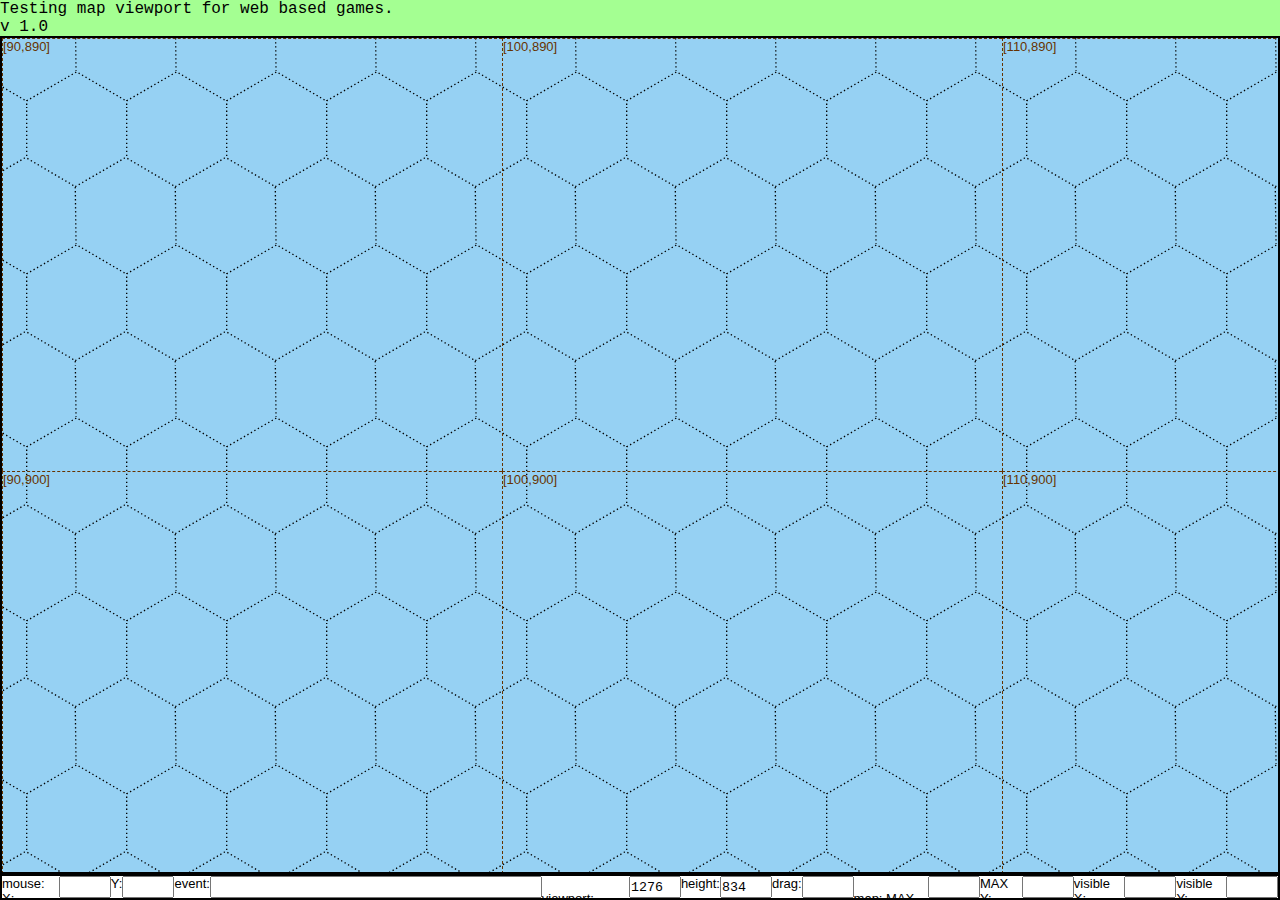
<file: index.html>
<!doctype html>
<head>
  <meta name="viewport" content="width=device-width, initial-scale=1">
  <meta charset="utf-8"/>

<link rel="stylesheet" href="css\scrollingmaptest.css" type="text/css">

<script type="module" src="js\gameapp.mjs"></script>
<!--script type="text/javascript" src="js\utility.js"></script-->
<!--script type="text/javascript" src="js\isiegeajax.js"></scrip-->
<!--script type="text/javascript" src="js\viewport.js"></script-->
<!--script type="text/javascript" src="js\mapobject.js"></script>
<script type="text/javascript" src="js\mapgridobject.js"></script>
<script type="text/javascript" src="js\mapcoordinatesystem.js"></script-->


</head>
<body>

<div id="parentContainer">
  <div id="introductionContainer">
    <p>
      Testing map viewport for web based games.  
    </p>
    <p>v 1.0</p>
  </div>  

  <div id="mapViewportContainer">
    <div id="mapViewport" class="mapviewport" oncontextmenu="return false;" >
      <div id="mapLoading" class="viewportsplash">L o a d i n g</div>
      <div id="hexTray" class="visiblemap"></div>
      <div id="seaTray" class="visiblemap"></div>
    </div> <!-- viewport -->
  </div>

  <div id="debugViewportContainer" class="debug">
    mouse: X:<input size='5' id='mouseDebugX'/> Y:<input size='5' id='mouseDebugY'/> event:<input size='40' id='mouseDebugEvent'/></br>
    viewport: width:<input size='5' id='debugViewportWidth'/>  height:<input size='5' id='debugViewportHeight'/> drag:<input size='5' id='viewportDebugDrag'/> </br>
    map: MAX X:<input size='5' id='mapDebugMaxX'/>  MAX Y:<input size='5' id='mapDebugMaxY'/>  visible X:<input size='5' id='mapDebugVisibleX'/> visible Y:<input size='5' id='mapDebugVisibleY'/>
  </div>

</div>


</body>
</html>
</file>
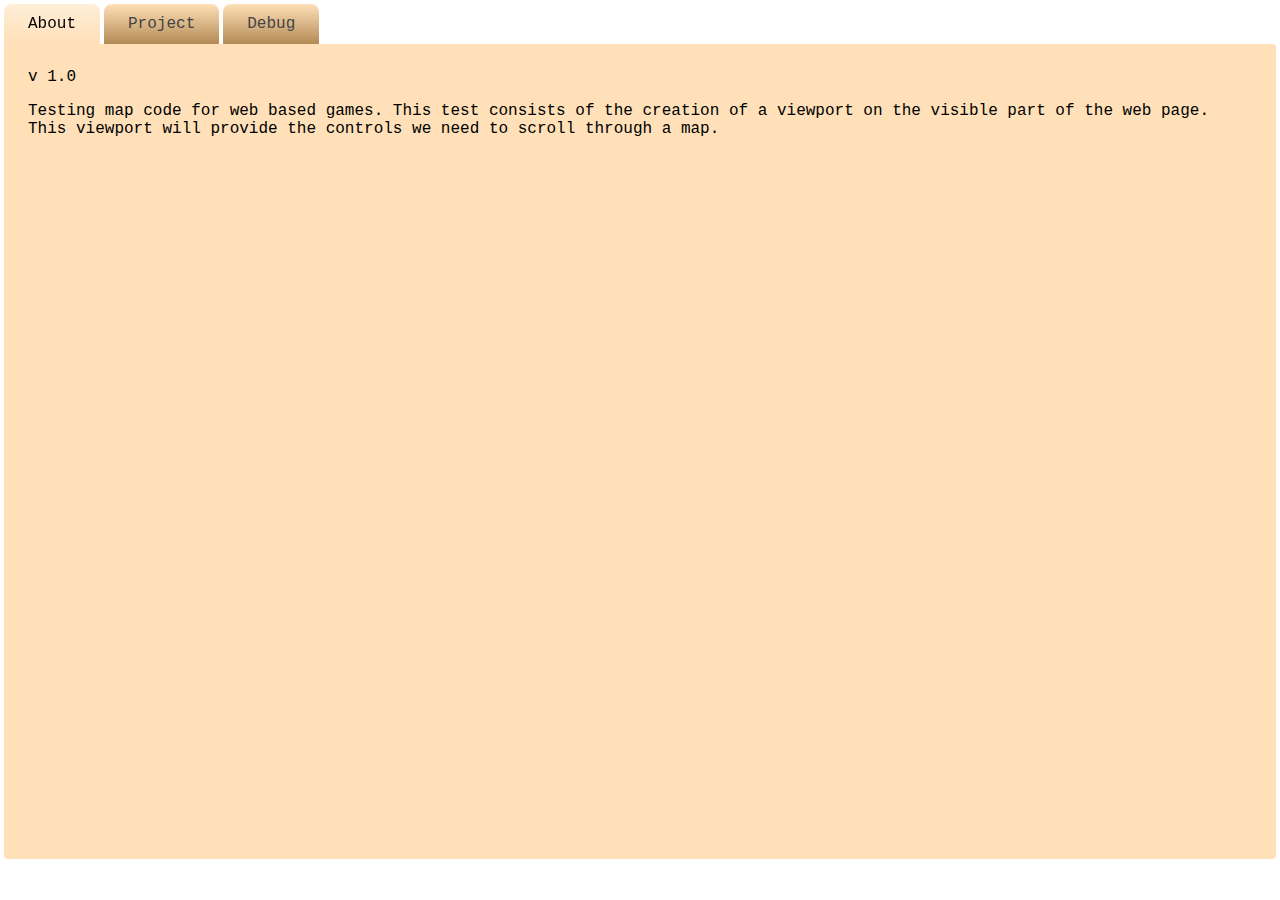
<file: index2.html>
<!doctype html>
<head>
	<meta name="viewport" content="width=device-width, initial-scale=1">
  	<meta charset="utf-8"/>
  	<link rel="stylesheet" href="css/tabbedcontainer.css" />

	<link rel="stylesheet" href="css\scrollingmaptest.css" type="text/css">

<script type="text/javascript" src="js\utility.js"></script>
<script type="text/javascript" src="js\isiegeajax.js"></script>
<script type="text/javascript" src="js\viewport.js"></script>
<script type="text/javascript" src="js\mapobject.js"></script>
<script type="text/javascript" src="js\mapgridobject.js"></script>


</head>

<body>
	<input id="tabs-input-1" type="radio" name="tab-group" checked="checked" />
	<input id="tabs-input-2" type="radio" name="tab-group" />
	<input id="tabs-input-3" type="radio" name="tab-group" />
	<!--the following is the main container for all the components of the tabbed panes-->
	<div id="tabs-container">
		<!--container for the interactive tabs-->
		<div id="tabs-container-tabs">
			<!--Tab 1 active by default-->
			<label id="tabs-label-1" for="tabs-input-1">About</label>
			<!--Tab 2 inactive by default-->
			<label id="tabs-label-2" for="tabs-input-2">Project</label>
			<!--Tab 3 inactive by default-->
      <label id="tabs-label-3" for="tabs-input-3">Debug</label>
    </div>
	    <!--container for main content-->
	  <div id="tabs-content">
			
	    	<!--Tab 1 content-->
	        <div id="tabs-content-1">
            <p>v 1.0</p>
            <p>
              Testing map code for web based games.  This test consists of the creation of a viewport on the visible part of the web page.  This viewport will provide 
              the controls we need to scroll through a map.
            </p>

	        </div>
	        <!--Tab 2 content-->
	        <div id="tabs-content-2">

            <!--<div id="map_viewport" onmousedown="viewportObj.mouseDownEvent(event);" oncontextmenu="return false;" >-->
            <div id="map_viewport" oncontextmenu="return false;" >
                <div id="mapLoading" class="viewportsplash">L o a d i n g</div>
              <div id="visiblemap" class="visiblemap"></div>
              </div> <!-- viewport -->
                      
	           
	        </div>
	        <!--Tab 3 content-->
	        <div id="tabs-content-3">
            <div id="debug" class="debug">
            </div>
                          
	           
	        </div>
	    </div>
	</div>
</body>

<body>

<!--

<div id="debug" class="debug">
mouse: X:<input size='5' id='mouseDebugX'/> Y:<input size='5' id='mouseDebugY'/> event:<input size='40' id='mouseDebugEvent'/></br>
viewport: width:<input size='5' id='viewportDebugX'/>  height:<input size='5' id='viewportDebugY'/> drag:<input size='5' id='viewportDebugDrag'/> </br>
map: MAX X:<input size='5' id='mapDebugMaxX'/>  MAX Y:<input size='5' id='mapDebugMaxY'/>  visible X:<input size='5' id='mapDebugVisibleX'/> visible Y:<input size='5' id='mapDebugVisibleY'/>
</div>

-->
<script language="javascript">




viewportObj  = new Viewport();
viewportObj.initialize(3,3);





</script>

</body>
</html>
</file>
<file: css/tabbedcontainer.css>
:root {
	--tabs-container-height: 95vh; /* 100% of viewport height */
	--tabs-container-width: auto; /* fill the viewport */
	--tabs-container-margin: 0.25em;

}

/*
  set some core defaults for the content on the page.
*/
* {
	font-family: Arial, sans;
	margin: 0;
	padding: 0;
	box-sizing: border-box; /* browser will account for border and padding when calculating elemen width & height */
}


/*
  define the dimensions of the main container.  this container encapsulates all the tabs in this implementation. 
*/
#tabs-container {
	width: var(--tabs-container-width); 
	min-height: var(--tabs-container-height);
	margin: var(--tabs-container-margin);
	display:grid;
	grid-template-rows:2.5em auto;
}


input#tabs-input-1,
input#tabs-input-2,
input#tabs-input-3 {
	display:none;
	z-index: -100;
}

label#tabs-label-1,
label#tabs-label-2,
label#tabs-label-3 {
	background: linear-gradient( #ffe0b8, #b38a55);  
	border-radius: .50em .50em 0 0;
	color: #444444;  
    cursor: pointer;
	display: block;
	float: left;
	font-size: 1em;  
	height: 2.5em;
	line-height: 2.5em;
	margin-right: .25em;
	padding: 0 1.5em;
	text-align: center;
}

label#tabs-label-1:hover,
label#tabs-label-2:hover,
label#tabs-label-3:hover {
    background: linear-gradient( #ffe7ca, #c29964);  
	color: #252525;  
}

 input#tabs-input-1:checked ~ #tabs-container label#tabs-label-1,
 input#tabs-input-2:checked ~ #tabs-container label#tabs-label-2,
 input#tabs-input-3:checked ~ #tabs-container label#tabs-label-3 {
	background: linear-gradient( #ffeed8, #ffe0b8);  
    color: rgb(0, 0, 0); 
	position: relative;
	z-index: 10;
	filter: blur(0px);
}

#tabs-content {
	background: #ffe0b8;  
	border-radius: 0 .25em .25em .25em;


	position: relative;
	width: 100%;
	z-index: 5;
}

div#tabs-content-1,
div#tabs-content-2,
div#tabs-content-3 {
	opacity: 0;
	padding: 1.5em;
	position: absolute;
	z-index: -100;

	transition: all 0.1s ease-out;
}

#tabs-content p {
	margin-bottom: 1em;
}

#tabs-content p.last {
	margin-bottom: 0;
}

#tabs-content p.column-left {
	float:left;
	width:48%;
}


/*
in the following, we are using the general sibling combinator to match content elements.  
The flow should be as follows:  select #tabs-content-1 within #tabs-content as long as it's sibling input#tabs-input-1 within #tabs-container is checked.
*/
input#tabs-input-1:checked ~ #tabs-container #tabs-content-1,
input#tabs-input-2:checked ~ #tabs-container #tabs-content-2,
input#tabs-input-3:checked ~ #tabs-container #tabs-content-3 {
    opacity: 1;
    z-index: 100;
}

input.visible {
  visibility: visible !important;
}
</file>
